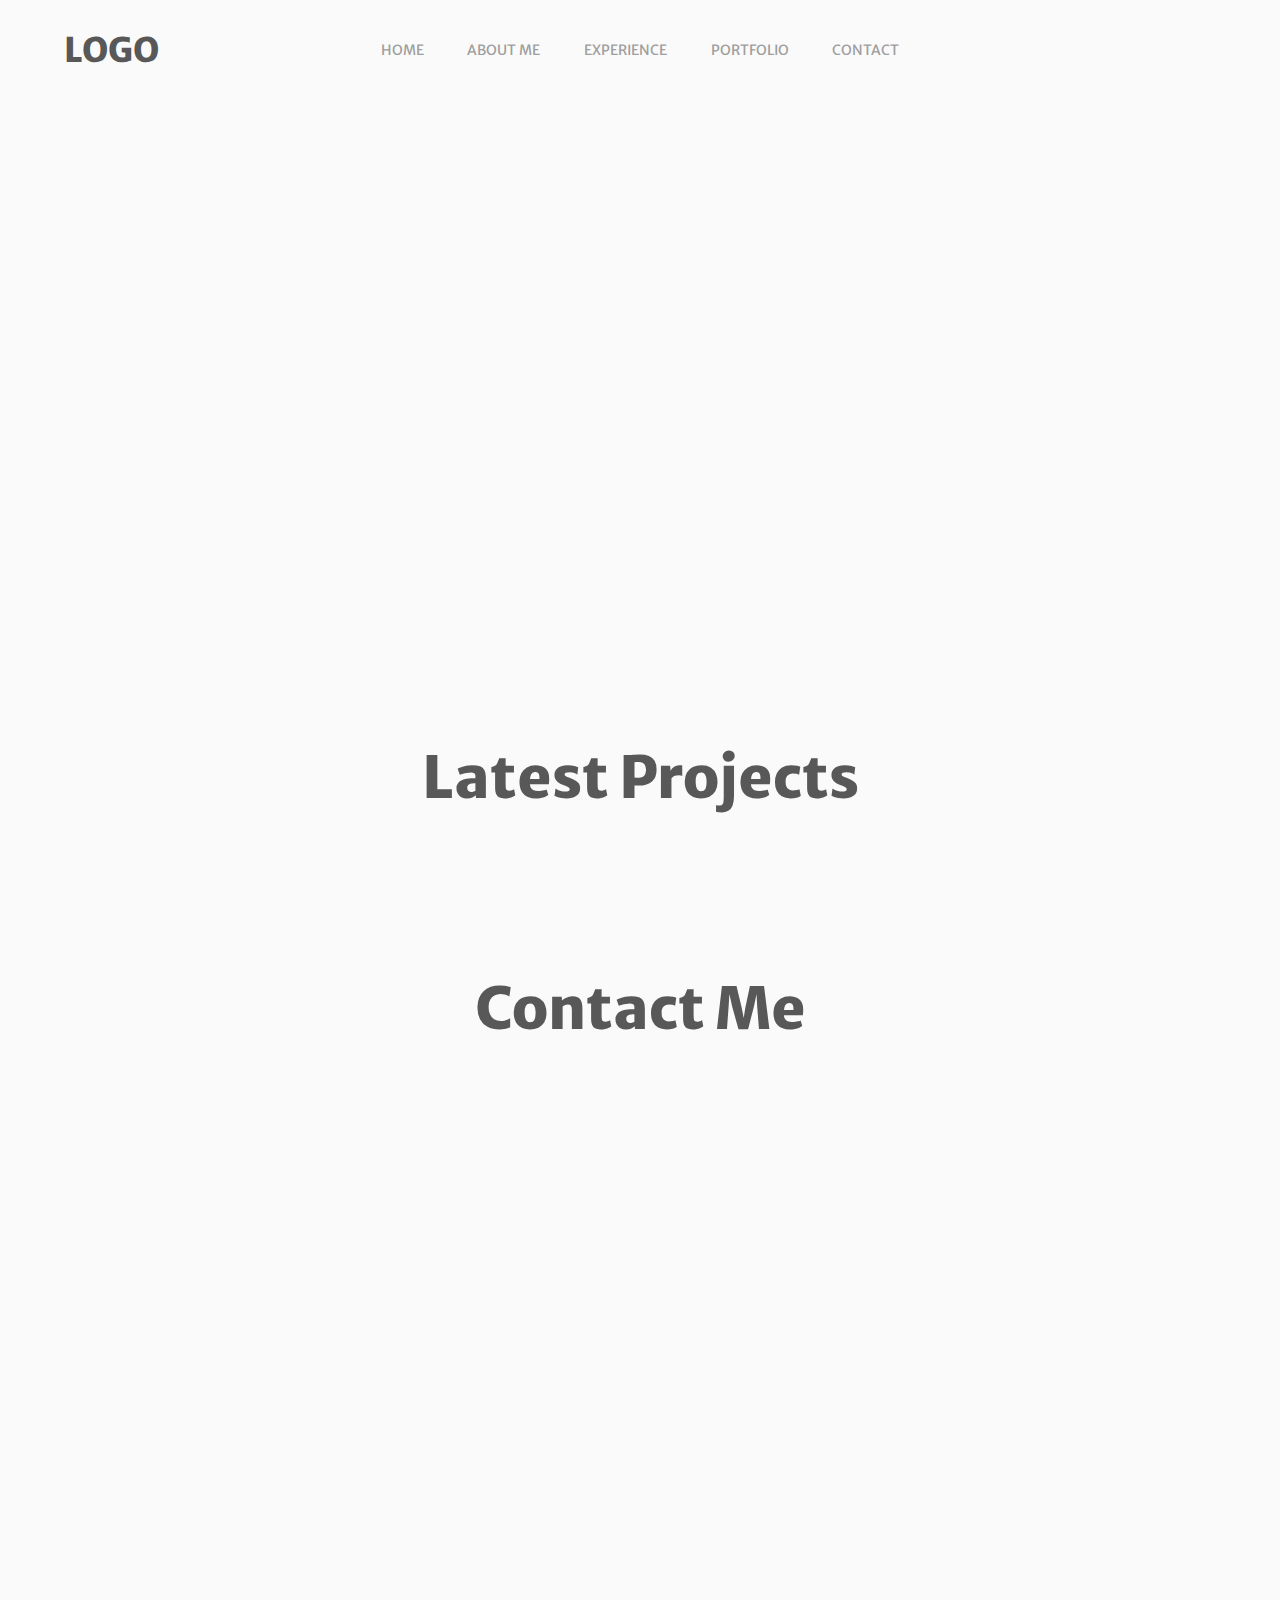
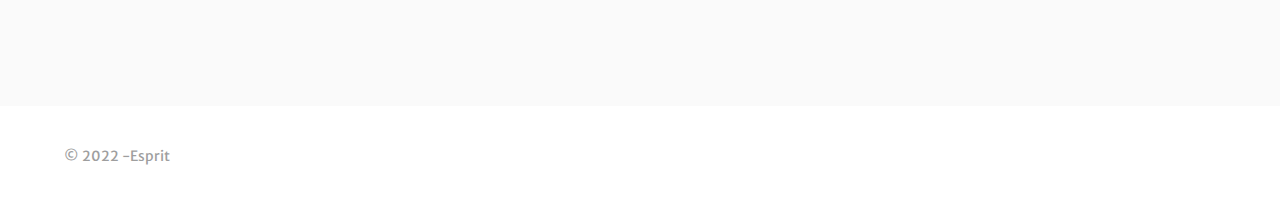
<file: index.html>
<!DOCTYPE html>
<html lang="en">
<head>
  <title>Personal</title>
  <link rel="stylesheet" href="css/main.css">
</head>
<body>

	<!-- SECTION: Splashscreen -->
	<div class="splashscreen">
		<div class="preloader">
			<span class="preloader__text">Loading</span>
		</div>
	</div>
	<!-- END SECTION: Splashscreen -->
	<!-- SECTION: Intro -->
	<header class="header">
		<!-- SECTION: Navigation -->
	<div id="top" class="navigation">
		<div class="navigation__wrapper wrapper--large">
			<a class="navigation__logo logo" href="#0">Logo</a>
			<nav class="navigation__container">
				<ul class="navigation__list">
					<li><a href="index.html">Home</a></li>
					<li><a href="about me.html">About me</a></li>
					<li><a href="experiences.html">Experience</a></li>
					<li><a href="cv.html">Portfolio</a></li>
					<li><a href="contact.html">Contact</a></li>
				</ul>
			</nav>
			
			
		</div>
	</div>
	<!-- END SECTION: Navigation -->
	</header>
	<!-- END SECTION: Intro -->
	<main role="main">
		<!-- SECTION: About -->
		<section class="about">
					
			
		</section>
		<!-- END SECTION: About -->
		
		
		<!-- SECTION: Work -->
		<section id="work" class="work">
			<h2 class="work__heading title">Latest Projects</h2>
			
		</section>
		<!-- END SECTION: Work -->
		
		<!-- SECTION: Contact -->
		<section id="contact" class="contact">
			<h2 class="contact__heading title">Contact Me</h2>
			<div class="contact__wrapper wrapper--large">
				<div class="contact__visual">
					<img src="img/contact-visual.png" >
				</div>
				<!-- Simple form setup: formspree.io -->
				<form class="contact__form">
					<input class="contact__form-el contact__form-el--name" type="text" placeholder="Your Name" spellcheck="false">
					<input class="contact__form-el contact__form-el--email" type="email" placeholder="Your Email" spellcheck="false">
					<textarea class="contact__form-el contact__form-el--message" placeholder="Your Message"></textarea>
					<input class="contact__form-el contact__form-el--submit" type="submit" value="Send">
				</form>
			</div>
		</section>
		
	</main>

	<footer class="footer">
		<div class="footer__wrapper wrapper--large">
			<p class="footer__copyright no-margin">&copy; 2022 -Esprit</p>
			
		</div>
	</footer>
	

	<script src="https://ajax.googleapis.com/ajax/libs/jquery/2.2.4/jquery.min.js"></script>
	<script src="js/functions-min.js"></script>
    <script>
	confirm("voulez-vous vraiment quitter la page?");
</script>	
</body>
</html>
</file>
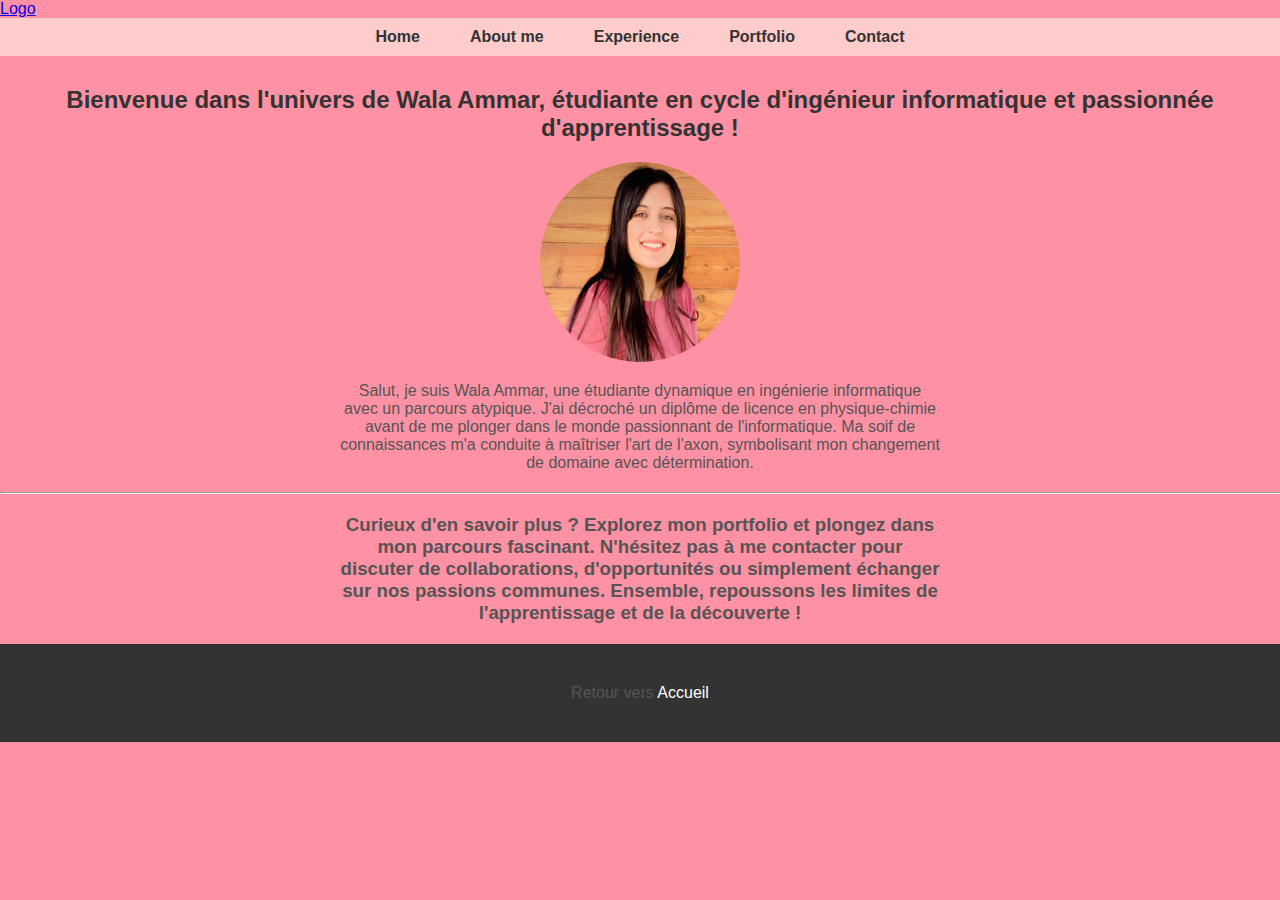
<file: about me.html>
<html >
<head>
    
    <title>Contact</title>
	 <link rel="stylesheet" href="styleaboutme.css">
</head>

<body>
	
  <header class="header">
		
	<div id="top" class="navigation">
		<div class="navigation__wrapper wrapper--large">
			<a class="navigation__logo logo" href="#0">Logo</a>
			<nav class="navigation__container">
				<ul class="navigation__list">
					<a href="index.html">Home</a>
					 <a href="about me.html">About me</a>
					<a href="experiences.html">Experience</a>
					<a href="cv.html">Portfolio</a>
					<a href="contact.html">Contact</a>
				</ul>
			</nav>
      
	  <p><h2> Bienvenue dans l'univers de Wala Ammar, étudiante en cycle d'ingénieur informatique et passionnée d'apprentissage ! </h2></p>
	  
	  <img src="images/w.jpg"width="200" height="200" class="1">
	   
      	  <p class="2">Salut, je suis Wala Ammar, une étudiante dynamique en ingénierie informatique avec un parcours atypique. J'ai décroché un diplôme de licence en physique-chimie avant de me plonger dans le monde passionnant de l'informatique. Ma soif de connaissances m'a conduite à maîtriser l'art de l'axon, symbolisant mon changement de domaine avec détermination.</p>

 <hr>
  <p><h3> Curieux d'en savoir plus ? Explorez mon portfolio et plongez dans mon parcours fascinant. N'hésitez pas à me contacter pour discuter de collaborations, d'opportunités ou simplement échanger sur nos passions communes. Ensemble, repoussons les limites de l'apprentissage et de la découverte ! </h3></p>
  <footer>
	
       	   <p>Retour vers <a href="index.html">Accueil</a></p>
     
	</footer>

<script>
  alert("Bienvenue ");
</script>
	<script src="https://ajax.googleapis.com/ajax/libs/jquery/2.2.4/jquery.min.js"></script>
	<script src="js/functions-min.js"></script>

</body>

</html>
</file>
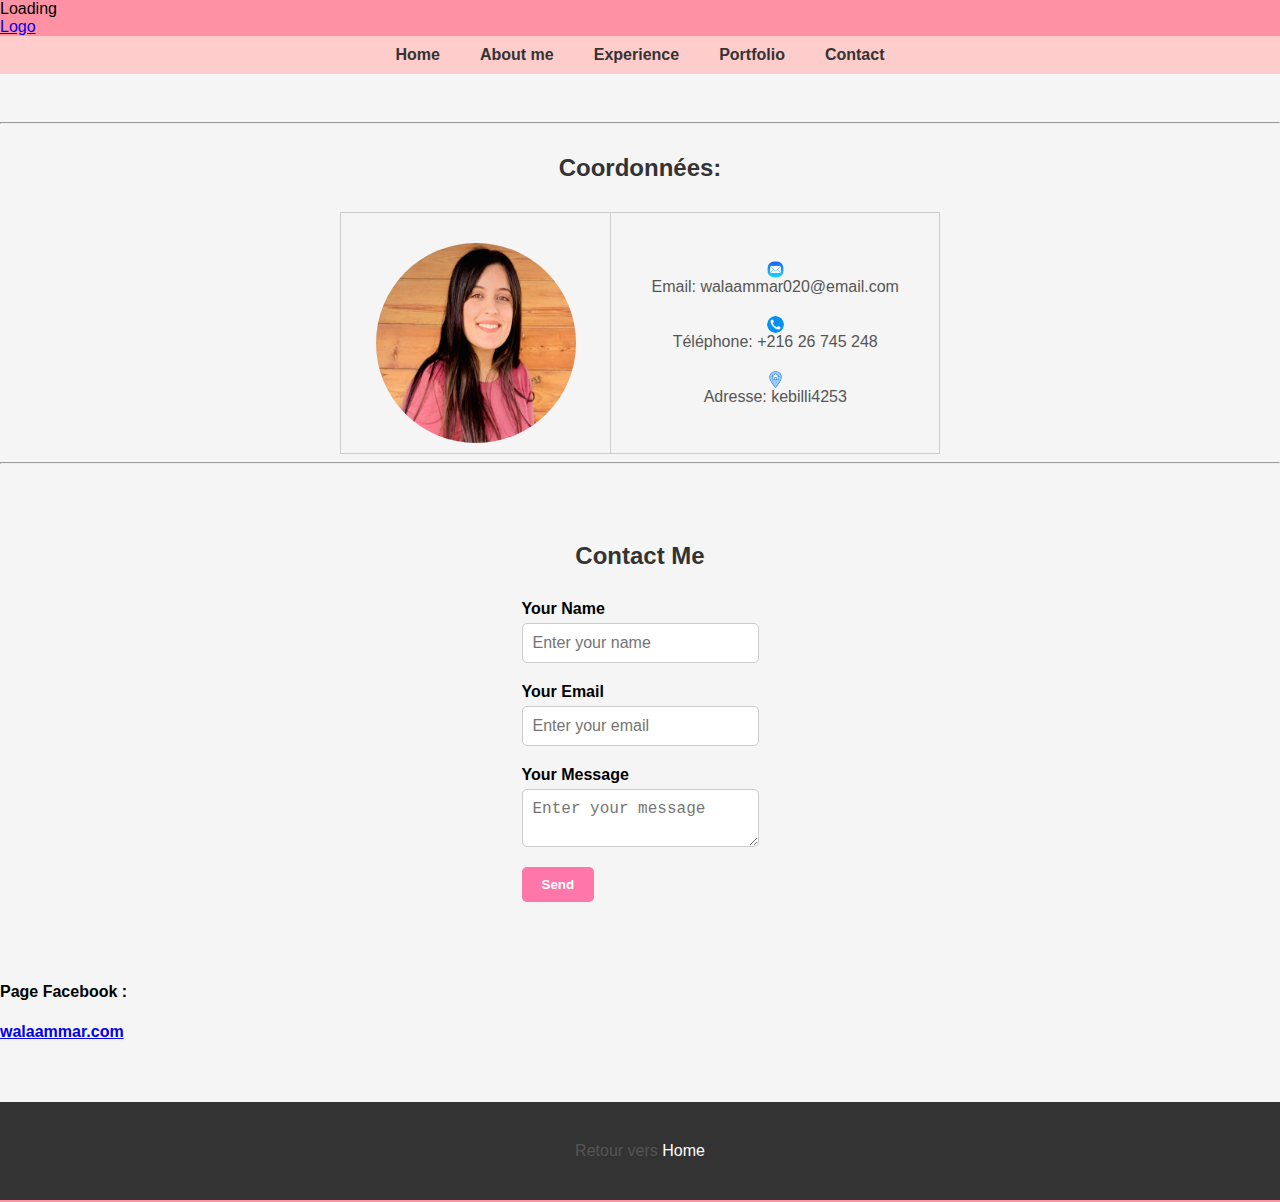
<file: contact.html>
<html >
<head>
    
    <title>Contact</title>
	 <link rel="stylesheet" href="stylecontact.css">
</head>

<body>
	<!-- SECTION: Splashscreen -->
	<div class="splashscreen">
		<div class="preloader">
			<span class="preloader__text">Loading</span>
		</div>
	</div>
	<!-- END SECTION: Splashscreen -->
	<!-- SECTION: Intro -->
  <header class="header">
		<!-- SECTION: Navigation -->
	<div id="top" class="navigation">
		<div class="navigation__wrapper wrapper--large">
			<a class="navigation__logo logo" href="#0">Logo</a>
			<nav class="navigation__container">
				<ul class="navigation__list">
					<a href="index.html">Home</a>
					 <a href="about me.html">About me</a>
					<a href="experiences.html">Experience</a>
					<a href="cv.html">Portfolio</a>
					<a href="contact.html">Contact</a>
				</ul>
			</nav>

    <section>
    <hr>
        <h2>Coordonnées:</h2>
		<table>
		  <tr><td> <img src="images/w.jpg"width="200" height="200"></td>
        <td><ul>
            <p> <img src="images/mail.jpeg"width="17" height="17">Email: walaammar020@email.com</p>
            <p><img src="images/tel.jpg"width="17" height="17">Téléphone: +216 26 745 248</p>
            <p><img src="images/home.png"width="17" height="17">Adresse: kebilli4253</p>
        </ul></td></tr>
		</table>
<hr>
<section id="contact" class="contact">
			<h2 class="contact__heading title">Contact Me</h2>
			<div class="contact__wrapper wrapper--large">
				<div class="contact__visual">
					
				</div>
				<!-- Simple form setup: formspree.io -->
				<form class="contact__form">
        <div class="contact__form-group">
            <label for="name" class="contact__form-label">Your Name</label>
            <input id="name" class="contact__form-input" type="text" placeholder="Enter your name" spellcheck="false">
        </div>

        <div class="contact__form-group">
            <label for="email" class="contact__form-label">Your Email</label>
            <input id="email" class="contact__form-input" type="email" placeholder="Enter your email" spellcheck="false">
        </div>

        <div class="contact__form-group">
            <label for="message" class="contact__form-label">Your Message</label>
            <textarea id="message" class="contact__form-textarea" placeholder="Enter your message"></textarea>
        </div>

        <div class="contact__form-group">
            <input class="contact__form-submit" type="submit" value="Send">
        </div>
    </form>
			</div>
		</section>
        <p><h4>Page Facebook :<h4> <a href="https://www.facebook.com/sinyora.wala.1/" target="_blank">walaammar.com</a></p>
    </section>

    <footer>
        <p>Retour vers <a href="index.html">Home</a></p>
    </footer>
	

	<script src="https://ajax.googleapis.com/ajax/libs/jquery/2.2.4/jquery.min.js"></script>
	<script src="js/functions-min.js"></script>
	<script>
	confirm("voulez-vous vraiment quitter la page?");
	</script>
</body>
</html>
</file>
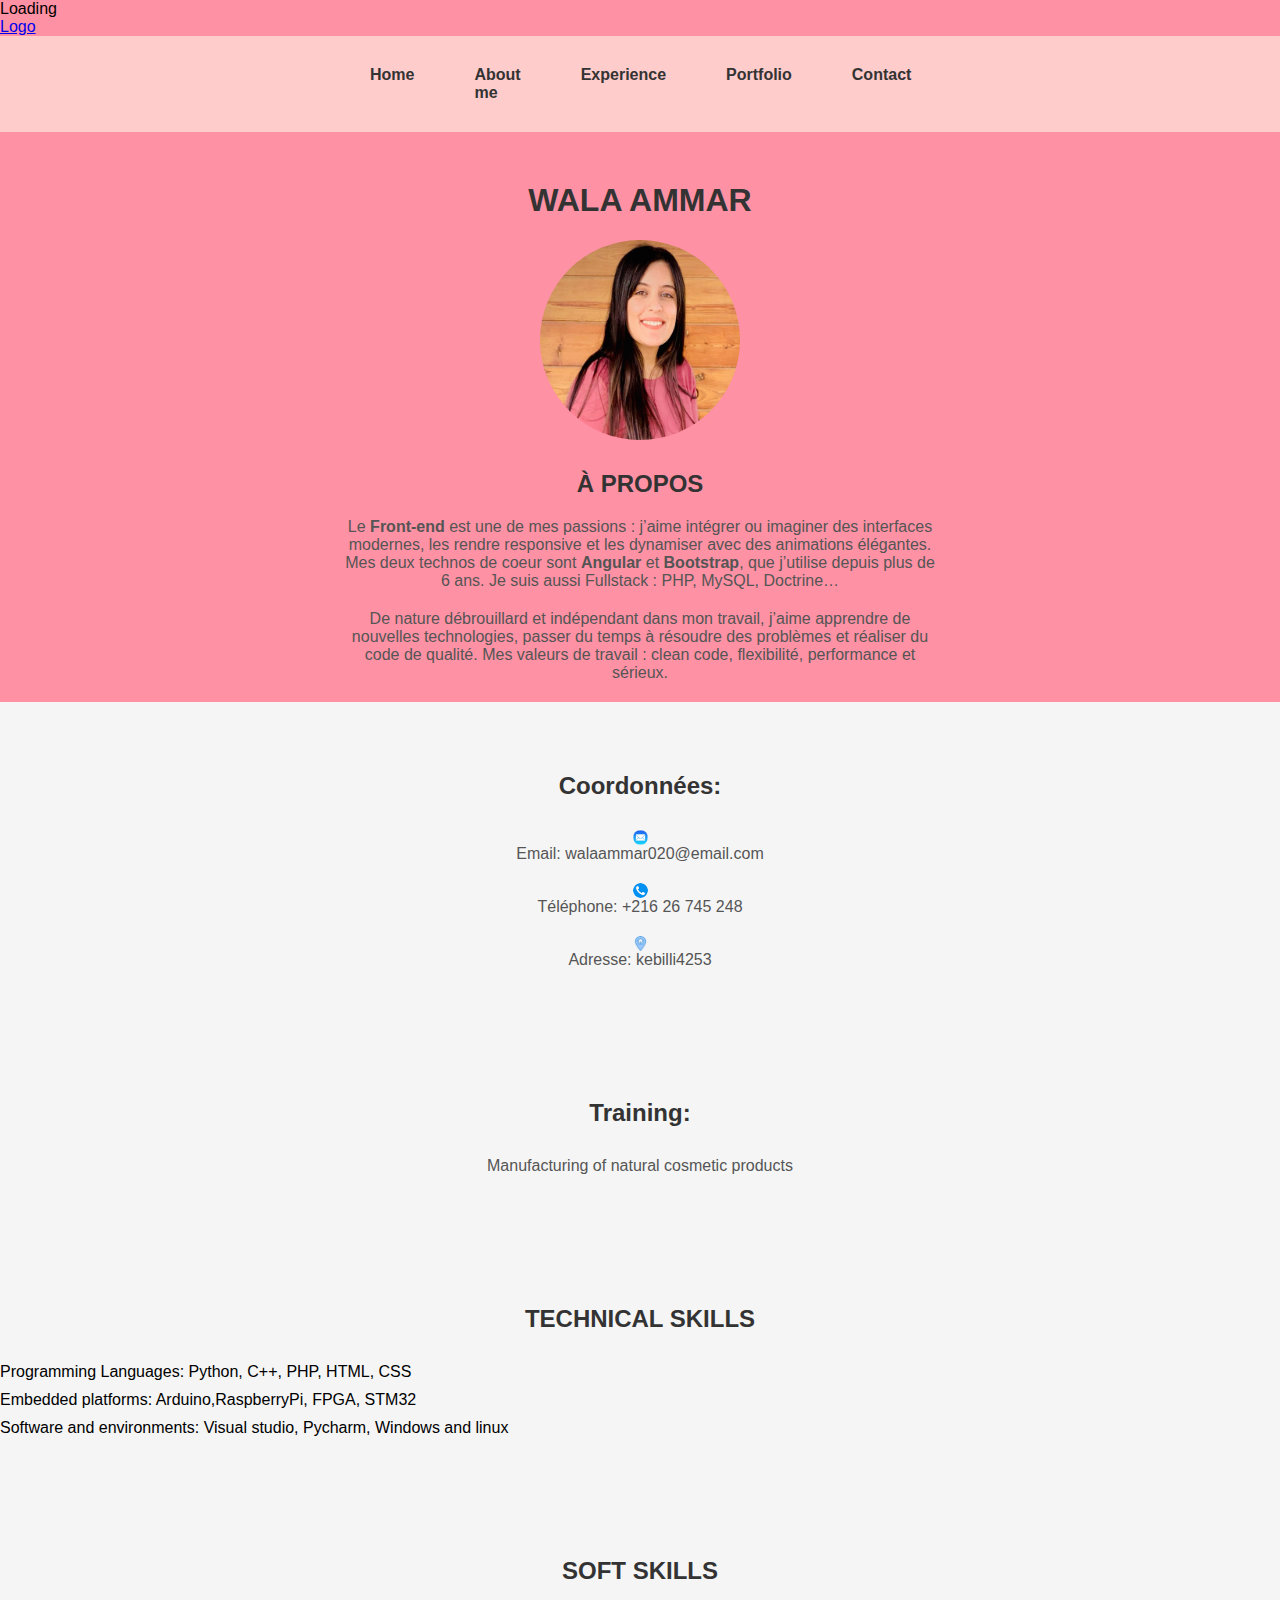
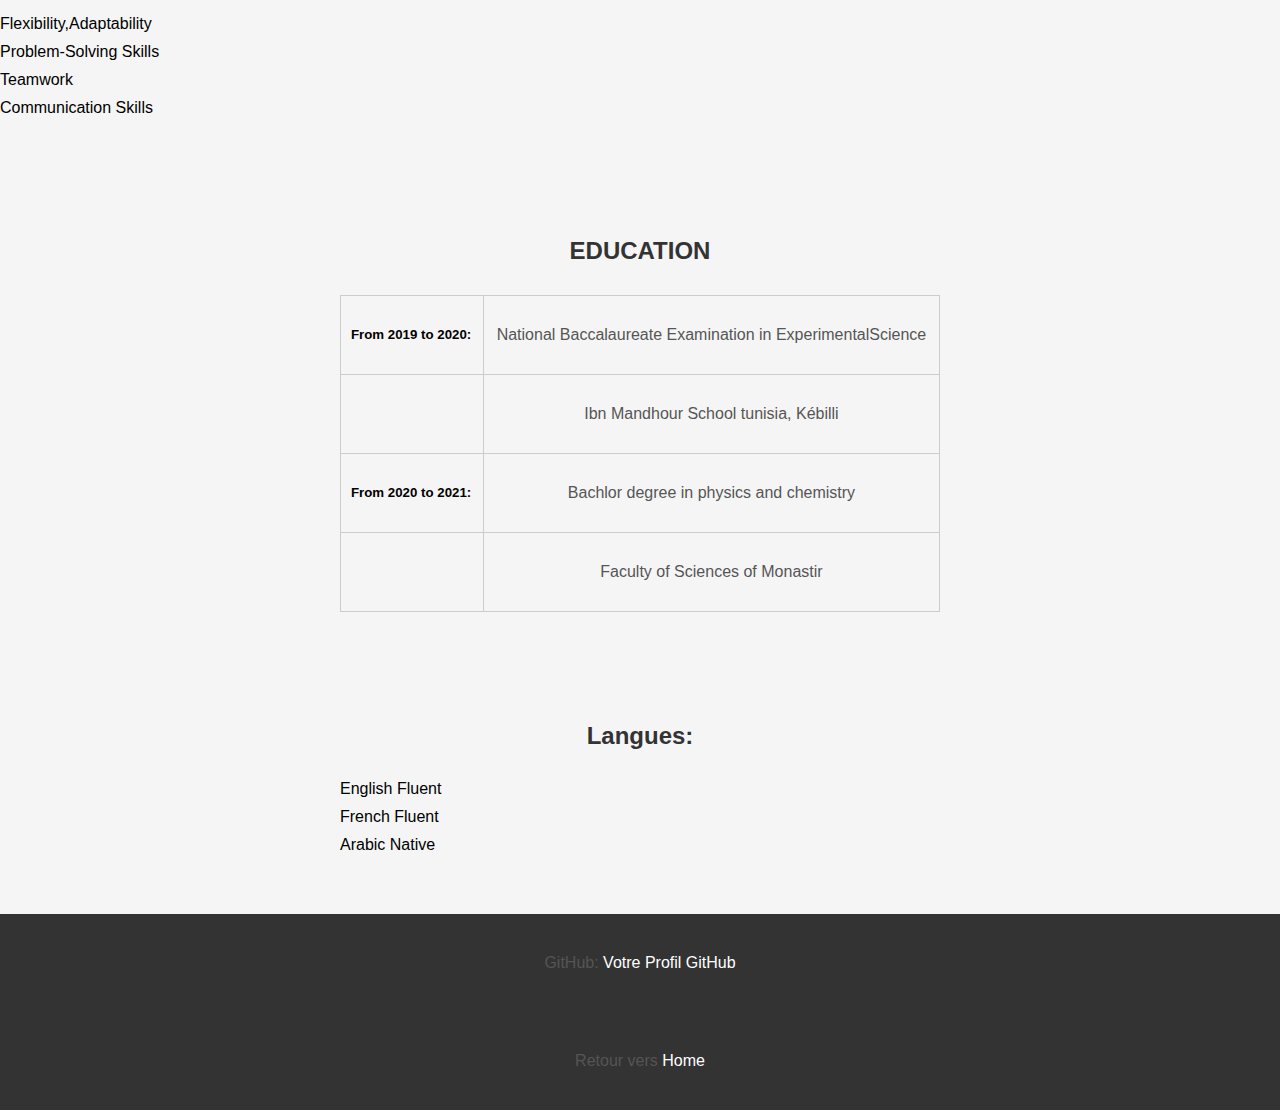
<file: cv.html>
<html >
<head>
    
    <title>Portfolio</title>
    <link rel="stylesheet" href="stylecv.css">
</head>

    
	<body>
	<!-- SECTION: Splashscreen -->
	<div class="splashscreen">
		<div class="preloader">
			<span class="preloader__text">Loading</span>
		</div>
	</div>
	<!-- END SECTION: Splashscreen -->
	<!-- SECTION: Intro -->
  <header class="header">
		<!-- SECTION: Navigation -->
	<div id="top" class="navigation">
		<div class="navigation__wrapper wrapper--large">
			<a class="navigation__logo logo" href="#0">Logo</a>
			<nav class="navigation__container">
				<ul class="navigation__list">
				<a href="index.html">Home</a>
					 <a href="about me.html">About me</a>
					<a href="experiences.html">Experience</a>
					<a href="cv.html">Portfolio</a>
					<a href="contact.html">Contact</a>
				</ul>
			</nav>
    <header>
        <h1>WALA AMMAR</h1>
         <img src="images/w.jpg"width="200" height="200">
		 <style>
		 p{color:noir;
		 .p{background-color :#ff002a;}
		 body{
		 font-family:Verdana}
		 </style>
    </header>
    <h2>À PROPOS</h2>
          <p>
            Le <strong>Front-end</strong> est une de mes passions : j’aime intégrer ou imaginer des interfaces modernes, les rendre responsive et les dynamiser avec des animations élégantes. Mes deux technos de coeur sont <strong>Angular</strong> et <strong>Bootstrap</strong>, que j’utilise depuis plus de 6 ans. Je suis aussi Fullstack : PHP, MySQL, Doctrine… 
          </p>
          <p>
            De nature débrouillard et indépendant dans mon travail, j’aime apprendre de nouvelles technologies, passer du temps à résoudre des problèmes et réaliser du code de qualité. Mes valeurs de travail : clean code, flexibilité, performance et sérieux.
    <section>
        <h2>Coordonnées:</h2>
        <ul>
            <p> <img src="images/mail.jpeg"width="15" height="15">Email: walaammar020@email.com</p>
            <p><img src="images/tel.jpg"width="15" height="15">Téléphone: +216 26 745 248</p>
            <p><img src="images/home.png"width="15" height="15">Adresse: kebilli4253</p>
        </ul>
    </section>

    <section>
        <h2>Training:</h2>
        <p>Manufacturing of natural cosmetic products</p>
	
    </section>
	<section>
        <h2>TECHNICAL SKILLS</h2>
       <li>Programming Languages: Python, C++, PHP, HTML, CSS</li>
	   <li>Embedded platforms: Arduino,RaspberryPi, FPGA, STM32</li>
	   <li>Software and environments: Visual studio, Pycharm, Windows and linux</li>
    </section>
    <section>
        <h2>SOFT SKILLS</h2>
        <li>Flexibility,Adaptability</li>
		<li>Problem-Solving Skills</li>
		<li>Teamwork</li>
		<li>Communication Skills</li>
   
    </section>

    <section>
        <h2>EDUCATION</h2>
		  <table > 
       <tr> <td><p><h5>From 2019 to 2020:</h5></p></td>
	   <td><p>  National Baccalaureate Examination in ExperimentalScience</p></td> </tr> 
<tr> <td></td><td><p>Ibn Mandhour School tunisia, Kébilli</p></td> </tr> 
       <tr> <td><p><h5>From 2020 to 2021:</h5></p></td>
	   <td><p>  Bachlor degree in physics and chemistry</p></td> </tr> 
<tr> <td></td><td><p>Faculty of Sciences of Monastir</p></td> </tr> 
           </table > 
    </section>


    <section>
        <h2>Langues:</h2>
        <ul>
            <li>English Fluent</li>
                <li> French Fluent</li>
                <li> Arabic Native</li>
      
        </ul>
    </section>

    <footer>
        <p>GitHub: <a href="https://github.com/walaammar">Votre Profil GitHub</a></p>
    </footer>
 <footer>
        <p>Retour vers <a href="index.html">Home</a></p>
    </footer>
		<script src="https://ajax.googleapis.com/ajax/libs/jquery/2.2.4/jquery.min.js"></script>
	<script src="js/functions-min.js"></script>
	<script>
	confirm("voulez-vous vraiment quitter la page?");
	</script>
</body>
</html>
</file>
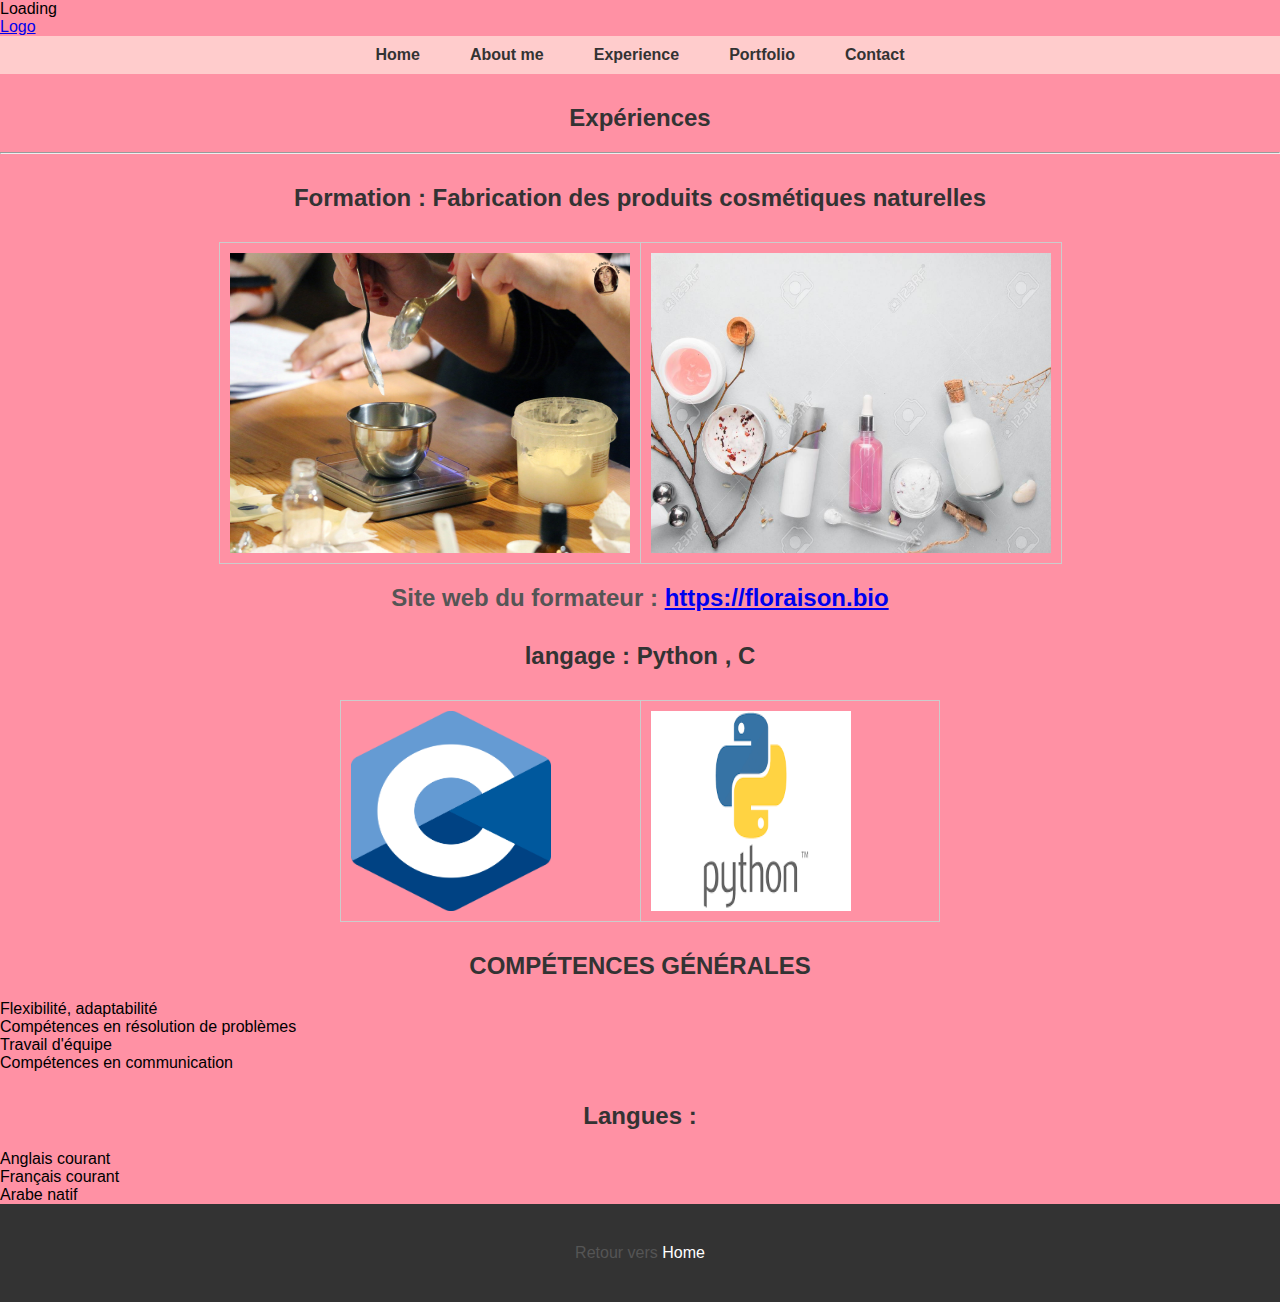
<file: experiences.html>
<html lang="fr">
<head>
    <meta charset="UTF-8">
    <meta name="viewport" content="width=device-width, initial-scale=1.0">
    <title>Expériences</title>
	<link rel="stylesheet" href="styleexp.css">
</head>
<body>
	<!-- SECTION: Splashscreen -->
	<div class="splashscreen">
		<div class="preloader">
			<span class="preloader__text">Loading</span>
		</div>
	</div>
	<!-- END SECTION: Splashscreen -->
	<!-- SECTION: Intro -->
  <header class="header">
		<!-- SECTION: Navigation -->
	<div id="top" class="navigation">
		<div class="navigation__wrapper wrapper--large">
			<a class="navigation__logo logo" href="#0">Logo</a>
			<nav class="navigation__container">
				<ul class="navigation__list">
				<a href="index.html">Home</a>
					<a href="about me.html">About me</a>
					<a href="experiences.html">Experience</a>
					<a href="cv.html">Portfolio</a>
					<a href="contact.html">Contact</a>
				</ul>
			</nav>

    <section>
        <h2>Expériences</h2>
        <hr>
		<p><h2>Formation : Fabrication des produits cosmétiques naturelles <h2></p>
<table>
       <tr> <td><img src="images/c.jpg"width="400" height="300"></td>
      <td> <img src="images/c1.jpg"width="400" height="300"></td></tr>
	  </table>
        
      	   <p>Site web du formateur : <a href="https://floraison.bio" target="_blank">https://floraison.bio</a></p>
		<p><h2>langage : Python , C <h2></p>
<table>
       <tr> <td><img src="images/lc.png"width="200" height="200"></td>
      <td> <img src="images/python.png"width="200" height="200"></td></tr>
	  </table>   
   </section>
<section>
        <h2>COMPÉTENCES GÉNÉRALES</h2>
        <li>Flexibilité, adaptabilité</li>
<li>Compétences en résolution de problèmes</li>
<li>Travail d'équipe</li>
<li>Compétences en communication</li>
<section>
        <h2>Langues :</h2>
        <ul>
            <li>Anglais courant</li>
                <li> Français courant</li>
                <li> Arabe natif</li>
      
        </ul>
    </section>
     
    </section>
    <footer>
        <p>Retour vers <a href="index.html">Home</a></p>
    </footer>
<script>
prompt("voulez vous entrez votre nom ?");
</script>
	<script src="https://ajax.googleapis.com/ajax/libs/jquery/2.2.4/jquery.min.js"></script>
	<script src="js/functions-min.js"></script>
	
</body>
</html>
</file>
<file: styleaboutme.css>
body {
    font-family: Arial, sans-serif;
    background-color: #FF91A4;
    margin: 0;
    padding: 0;
}

h1 {
    color: #333;
    text-align: center;
    margin-top: 50px;
}

h2 {
    color: #333;
    text-align: center;
    margin-top: 30px;
}

h3 {
    color: #555;
    text-align: center;
    margin: 20px auto;
    max-width: 600px;
}

p {
    color: #555;
    text-align: center;
    margin: 20px auto;
    max-width: 600px;
}

ul {
    list-style-type: none;
    padding: 0;
    margin: 20px auto;
    max-width: 600px;
}

li {
    margin-bottom: 10px;
}

li img {
    vertical-align: middle;
    margin-right: 5px;
}
img {
        display: block;
		margin: 0 auto;
		border-radius: 50%;
		margin-top: 20px;
}

p {
    text-align: center;
    margin: 20px auto;
    max-width: 600px;
}

table {
    width: 100%;
    border-collapse: collapse;
    margin: 0 auto;
    max-width: 600px;
}

table td {
    padding: 10px;
    border: 1px solid #ccc;
}

footer {
    text-align: center;
    background-color: #333;
    color: #fff;
    padding: 20px;
}

footer a {
    color: #fff;
    text-decoration: none;
}

ul, li {
    margin: 0;
    padding: 0;
    list-style: none;
}

/* Style pour le conteneur de navigation */
.navigation__container {
    display: flex;
    justify-content: center;
    background-color: #ffcccc; /* Remplacez par la couleur de fond souhaitée */
}

/* Style pour la liste de navigation */
.navigation__list {
    display: flex;
    margin: 0; /* Ajout pour réinitialiser la marge */
}

/* Style pour chaque élément de la liste */
.navigation__list a {
    text-decoration: none;
    padding: 10px 20px;
    margin: 0 5px;
    color: #333; /* Couleur du texte */
    font-weight: bold;
}

/* Style pour le survol des liens */
.navigation__list a:hover {
    color: black; /* Couleur du texte au survol */
    background-color: #fff; /* Couleur de fond au survol */
}
</file>
<file: stylecontact.css>
body {
    font-family: Arial, sans-serif;
    background-color: #FF91A4;
    margin: 0;
    padding: 0;
}

h1 {
    color: #333;
    text-align: center;
    margin-top: 50px;
}

img {
    display: block;
    margin: 0 auto;
    border-radius: 50%;
    margin-top: 20px;
}

h2 {
    color: #333;
    text-align: center;
    margin-top: 30px;
}

p {
    color: #555;
    text-align: center;
    margin: 20px auto;
    max-width: 600px;
}

ul {
    list-style-type: none;
    padding: 0;
    margin: 20px auto;
    max-width: 600px;
}

li {
    margin-bottom: 10px;
}

li img {
    vertical-align: middle;
    margin-right: 5px;
}

section {
    padding: 40px 0;
    background-color: #f5f5f5;
}

section h2 {
    color: #333;
    text-align: center;
    margin-bottom: 30px;
}

table {
    width: 100%;
    border-collapse: collapse;
    margin: 0 auto;
    max-width: 600px;
}

table td {
    padding: 10px;
    border: 1px solid #ccc;
}

footer {
    text-align: center;
    background-color: #333;
    color: #fff;
    padding: 20px;
}

footer a {
    color: #fff;
    text-decoration: none;
}


	ul, li {
    margin: 0;
    padding: 0;
    list-style: none;
}

/* Style the navigation container */
.navigation__container {
    display: flex;
    justify-content: center;
    background-color: #ffcccc; /* Rose - Remplacez par la couleur de fond souhaitée */
}

/* Style the navigation list */
.navigation__list {
    display: flex;
}

/* Style the navigation links */
.navigation__list li {
    margin: 0 10px;
}

.navigation__list a {
    text-decoration: none;
    padding: 10px 20px;
    color: #333; /* Couleur du texte */
    font-weight: bold;
}

.navigation__list a:hover {
    color: black; /* Couleur du texte au survol */
    background-color: #fff; /* Couleur de fond au survol */
}
.contact__heading {
    color: #333;
    text-align: center;
    margin-bottom: 30px;
}

.contact__wrapper {
    display: flex;
    justify-content: center;
    align-items: center;
}

.contact__form {
    max-width: 400px;
    margin: 0 auto;
}

.contact__form-group {
    margin-bottom: 20px;
}

.contact__form-label {
    display: block;
    font-weight: bold;
    margin-bottom: 5px;
}

.contact__form-input,
.contact__form-textarea {
    width: 100%;
    padding: 10px;
    font-size: 16px;
    border: 1px solid #ccc;
    border-radius: 5px;
}

.contact__form-submit {
    padding: 10px 20px;
    background-color: #ff77a9;
    color: #fff;
    font-weight: bold;
    border: none;
    border-radius: 5px;
    cursor: pointer;
}

.contact__form-submit:hover {
    background-color: #ff5b8c;
}
</file>
<file: stylecv.css>
/* Réinitialisation des styles par défaut */
ul, li {
    margin: 0;
    padding: 0;
    list-style: none;
}

/* Style global pour le corps de la page */
body {
    font-family: Arial, sans-serif;
    background-color: #FF91A4;
    margin: 0;
    padding: 0;
}

/* Styles pour les en-têtes */
h1, h2 {
    color: #333;
    text-align: center;
}

h1 {
    margin-top: 50px;
}

h2 {
    margin-top: 30px;
}

/* Style pour les images centrées */
img {
    display: block;
    margin: 0 auto;
    border-radius: 50%;
    margin-top: 20px;
}

/* Style pour les paragraphes centrés */
p {
    color: #555;
    text-align: center;
    margin: 20px auto;
    max-width: 600px;
}

/* Styles pour les listes */
ul {
    padding: 0;
    margin: 20px auto;
    max-width: 600px;
}

li {
    margin-bottom: 10px;
}

/* Styles pour les sections */
section {
    padding: 40px 0;
    background-color: #f5f5f5;
}

section h2 {
    margin-bottom: 30px;
}

/* Styles pour les tableaux */
table {
    width: 100%;
    border-collapse: collapse;
    margin: 0 auto;
    max-width: 600px;
}

table td {
    padding: 10px;
    border: 1px solid #ccc;
}

/* Style pour le pied de page */
footer {
    text-align: center;
    background-color: #333;
    color: #fff;
    padding: 20px;
}

footer a {
    color: #fff;
    text-decoration: none;
}

/* Style pour la navigation */
.navigation__container {
    display: flex;
    justify-content: center;
    background-color: #ffcccc; /* Remplacez par la couleur de fond souhaitée */
}

.navigation__list {
    display: flex;
}

.navigation__list a {
    text-decoration: none;
    padding: 10px 20px;
    color: #333; /* Couleur du texte */
    font-weight: bold;
    margin: 0 10px; /* Ajoute de la marge entre les liens */
}

.navigation__list a:hover {
    color: black; /* Couleur du texte au survol */
    background-color: #fff; /* Couleur de fond au survol */
}
</file>
<file: styleexp.css>
body {
    font-family: Arial, sans-serif;
    background-color:#FF91A4;
    margin: 0;
    padding: 0;
}

h1 {
    color: #333;
    text-align: center;
    margin-top: 50px;
}

h2 {
    color: #333;
    text-align: center;
    margin-top: 30px;
}

h3 {
    color: #555;
    text-align: center;
    margin: 20px auto;
    max-width: 600px;
}

p {
    color: #555;
    text-align: center;
    margin: 20px auto;
    max-width: 600px;
}

ul {
    list-style-type: none;
    padding: 0;
    margin: 20px auto;
    max-width: 600px;
}

li {
    margin-bottom: 10px;
}

li img {
    vertical-align: middle;
    margin-right: 5px;
}

table {
    width: 100%;
    border-collapse: collapse;
    margin: 0 auto;
    max-width: 600px;
}

table td {
    padding: 10px;
    border: 1px solid #ccc;
}

footer {
    text-align: center;
    background-color: #333;
    color: #fff;
    padding: 20px;
}

footer a {
    color: #fff;
    text-decoration: none;
}

ul, li {
    margin: 0;
    padding: 0;
    list-style: none;
}

/* Style pour le conteneur de navigation */
.navigation__container {
    display: flex;
    justify-content: center;
    background-color: #ffcccc; /* Remplacez par la couleur de fond souhaitée */
}

/* Style pour la liste de navigation */
.navigation__list {
    display: flex;
    margin: 0; /* Ajout pour réinitialiser la marge */
}

/* Style pour chaque élément de la liste */
.navigation__list a {
    text-decoration: none;
    padding: 10px 20px;
    margin: 0 5px;
    color: #333; /* Couleur du texte */
    font-weight: bold;
}

/* Style pour le survol des liens */
.navigation__list a:hover {
    color: black; /* Couleur du texte au survol */
    background-color: #fff; /* Couleur de fond au survol */
}
</file>
<file: css/main.css>
/*! normalize.css v3.0.2 | MIT License | git.io/normalize */@import 'https://fonts.googleapis.com/css?family=Allura|Merriweather+Sans:400,700,800';html{font-family:sans-serif;-ms-text-size-adjust:100%;-webkit-text-size-adjust:100%}body{margin:0}article,aside,details,figcaption,figure,footer,header,hgroup,main,menu,nav,section,summary{display:block}audio,canvas,progress,video{display:inline-block;vertical-align:baseline}audio:not([controls]){display:none;height:0}[hidden],template{display:none}a{background-color:transparent}a:active,a:hover{outline:0}abbr[title]{border-bottom:1px dotted}b,strong{font-weight:bold}dfn{font-style:italic}h1{font-size:2em;margin:0.67em 0}mark{background:#ff0;color:#000}small{font-size:80%}sub,sup{font-size:75%;line-height:0;position:relative;vertical-align:baseline}sup{top:-0.5em}sub{bottom:-0.25em}img{border:0}svg:not(:root){overflow:hidden}figure{margin:1em 40px}hr{box-sizing:content-box;height:0}pre{overflow:auto}code,kbd,pre,samp{font-family:monospace, monospace;font-size:1em}button,input,optgroup,select,textarea{color:inherit;font:inherit;margin:0}button{overflow:visible}button,select{text-transform:none}button,html input[type="button"],input[type="reset"],input[type="submit"]{-webkit-appearance:button;cursor:pointer}button[disabled],html input[disabled]{cursor:default}button::-moz-focus-inner,input::-moz-focus-inner{border:0;padding:0}input{line-height:normal}input[type="checkbox"],input[type="radio"]{box-sizing:border-box;padding:0}input[type="number"]::-webkit-inner-spin-button,input[type="number"]::-webkit-outer-spin-button{height:auto}input[type="search"]{-webkit-appearance:textfield;box-sizing:content-box}input[type="search"]::-webkit-search-cancel-button,input[type="search"]::-webkit-search-decoration{-webkit-appearance:none}fieldset{border:1px solid #c0c0c0;margin:0 2px;padding:0.35em 0.625em 0.75em}legend{border:0;padding:0}textarea{overflow:auto}optgroup{font-weight:bold}table{border-collapse:collapse;border-spacing:0}td,th{padding:0}body{background-color:#fff;font-size:14px;line-height:1.6;font-family:"Merriweather Sans",sans-serif;color:#9e9e9e;-webkit-font-smoothing:antialiased;-webkit-text-size-adjust:100%;overflow-x:hidden}.gigantic,.huge,.large,.bigger,.big,h1,h2,h3,h4,h5,h6{color:#222;font-weight:bold}.gigantic{font-size:110px;line-height:1.09;letter-spacing:-2px}.huge,h1{font-size:68px;line-height:1.05;letter-spacing:-1px}.large,h2{font-size:42px;line-height:1.14}.bigger,h3{font-size:26px;line-height:1.38}.big,h4{font-size:22px;line-height:1.38}.small,small{font-size:10px;line-height:1.2}p{margin:0 0 20px 0}em{font-style:italic}strong{font-weight:bold}hr{border:solid #ddd;border-width:1px 0 0;clear:both;margin:10px 0 30px;height:0}::-moz-selection{background:#FFF498}::selection{background:#FFF498}img::-moz-selection{background:transparent}img::selection{background:transparent}body{-webkit-tap-highlight-color:#FFF498}.no-margin{margin:0}.no-padding{padding:0}a{display:inline-block;color:#2046f2;text-decoration:none}ul,ol{margin:0;padding:0;list-style:none}input,textarea{outline:none}.bold{font-weight:700}.italic{font-style:italic}.wrapper,.wrapper--small,.wrapper--large{position:relative;max-width:90%;height:100%;margin:0 auto}.wrapper--small{width:980px}.wrapper--large{width:1170px}.splashscreen{position:fixed;top:0;left:0;display:-webkit-box;display:-webkit-flex;display:-ms-flexbox;display:flex;width:100%;height:100%;-webkit-box-align:center;-webkit-align-items:center;-ms-flex-align:center;align-items:center;-webkit-box-pack:center;-webkit-justify-content:center;-ms-flex-pack:center;justify-content:center;background-color:#fff;z-index:100;-webkit-transition:opacity .4s .4s;transition:opacity .4s .4s}.splashscreen--is-hidden{opacity:0}.splashscreen--is-hidden .preloader{opacity:0}.preloader{position:relative;width:200px;height:150px;-webkit-transition:opacity .4s;transition:opacity .4s}.preloader::before{content:"";position:absolute;top:0;left:0;right:45px;bottom:0;border:10px solid #2046f2;-webkit-animation:fadeInOut 1.6s linear infinite;animation:fadeInOut 1.6s linear infinite}.preloader__text{position:absolute;top:50%;right:0;-webkit-transform:translateY(-50%);transform:translateY(-50%);padding:10px 0;color:#585858;font-size:32px;font-weight:800;background-color:#fff}.logo{color:#585858;font-size:34px;font-weight:800;text-transform:uppercase}.transform-link{font-weight:700}.transform-link::after{content:"";display:block;width:100%;height:1px;background-color:#2046f2;-webkit-transition:-webkit-transform .2s ease-out;transition:-webkit-transform .2s ease-out;transition:transform .2s ease-out;transition:transform .2s ease-out, -webkit-transform .2s ease-out}.transform-link:hover::after{-webkit-transform:translateY(3px) scaleY(3);transform:translateY(3px) scaleY(3)}.button,button,input[type="submit"],input[type="reset"],input[type="button"]{display:inline-block;padding:5px 25px;color:#2046f2;font-weight:700;text-decoration:none;background-color:transparent;border-radius:25px;border:2px solid #2046f2;cursor:pointer;-webkit-transition:.2s all ease-in-out;transition:.2s all ease-in-out}.button:hover,.button:active,.button:focus,button:hover,button:active,button:focus,input[type="submit"]:hover,input[type="submit"]:active,input[type="submit"]:focus,input[type="reset"]:hover,input[type="reset"]:active,input[type="reset"]:focus,input[type="button"]:hover,input[type="button"]:active,input[type="button"]:focus{color:#6882f6;border-color:#6882f6}.blurb--framed{padding:15px 0;background-color:#fafafa}.blurb__heading{margin:0 0 15px 0;color:#585858;font-size:58px;font-weight:800}.blurb__copy{font-weight:700}.blurb__copy--tight{max-width:300px}.title{margin:0 0 45px 0;color:#585858;font-size:58px;font-weight:800;text-align:center}@-webkit-keyframes fadeInOut{0%{opacity:1}50%{opacity:.5}100%{opacity:1}}@keyframes fadeInOut{0%{opacity:1}50%{opacity:.5}100%{opacity:1}}@-webkit-keyframes scrollDown{0%{-webkit-transform:translate(-12px, 0px);transform:translate(-12px, 0px);opacity:0}75%{-webkit-transform:translate(-12px, 45px);transform:translate(-12px, 45px);opacity:1}100%{-webkit-transform:translate(-12px, 45px);transform:translate(-12px, 45px);opacity:0}}@keyframes scrollDown{0%{-webkit-transform:translate(-12px, 0px);transform:translate(-12px, 0px);opacity:0}75%{-webkit-transform:translate(-12px, 45px);transform:translate(-12px, 45px);opacity:1}100%{-webkit-transform:translate(-12px, 45px);transform:translate(-12px, 45px);opacity:0}}@-webkit-keyframes scaleUp{0%{-webkit-transform:scale(.95);transform:scale(.95)}100%{-webkit-transform:scale(1);transform:scale(1)}}@keyframes scaleUp{0%{-webkit-transform:scale(.95);transform:scale(.95)}100%{-webkit-transform:scale(1);transform:scale(1)}}.navigation{position:absolute;width:100%;height:100px;z-index:10}.navigation__wrapper{display:-webkit-box;display:-webkit-flex;display:-ms-flexbox;display:flex;-webkit-box-align:center;-webkit-align-items:center;-ms-flex-align:center;align-items:center;-webkit-box-pack:justify;-webkit-justify-content:space-between;-ms-flex-pack:justify;justify-content:space-between}.navigation__container{position:absolute;top:50%;left:50%;-webkit-transform:translate(-50%, -50%);transform:translate(-50%, -50%);width:45%}.navigation__list{display:-webkit-box;display:-webkit-flex;display:-ms-flexbox;display:flex;-webkit-box-pack:justify;-webkit-justify-content:space-between;-ms-flex-pack:justify;justify-content:space-between}.navigation__list>li a{color:#9e9e9e;text-transform:uppercase;-webkit-transition:color .2s ease-in-out;transition:color .2s ease-in-out}.navigation__list>li a:hover{color:#787878}.navigation__burger{display:none}@media (max-width: 991px){.navigation__cta{display:none}.navigation__container{position:fixed;top:0;left:0;-webkit-transform:translate(0, 0);transform:translate(0, 0);display:-webkit-box;display:-webkit-flex;display:-ms-flexbox;display:flex;width:100%;height:100%;-webkit-box-align:center;-webkit-align-items:center;-ms-flex-align:center;align-items:center;-webkit-box-pack:center;-webkit-justify-content:center;-ms-flex-pack:center;justify-content:center;background-color:#fff;opacity:0;visibility:hidden;-webkit-transition:visibility 0s .4s,opacity .4s;transition:visibility 0s .4s,opacity .4s}.navigation__container--is-open{opacity:1;visibility:visible;-webkit-transition:visibility 0s,opacity .4s;transition:visibility 0s,opacity .4s}.navigation__container--is-open .navigation__list>li:nth-child(1) a{-webkit-transition:color .2s ease-in-out,-webkit-transform .2s .4s;transition:color .2s ease-in-out,-webkit-transform .2s .4s;transition:transform .2s .4s,color .2s ease-in-out;transition:transform .2s .4s,color .2s ease-in-out,-webkit-transform .2s .4s}.navigation__container--is-open .navigation__list>li:nth-child(2) a{-webkit-transition:color .2s ease-in-out,-webkit-transform .2s .6s;transition:color .2s ease-in-out,-webkit-transform .2s .6s;transition:transform .2s .6s,color .2s ease-in-out;transition:transform .2s .6s,color .2s ease-in-out,-webkit-transform .2s .6s}.navigation__container--is-open .navigation__list>li:nth-child(3) a{-webkit-transition:color .2s ease-in-out,-webkit-transform .2s .8s;transition:color .2s ease-in-out,-webkit-transform .2s .8s;transition:transform .2s .8s,color .2s ease-in-out;transition:transform .2s .8s,color .2s ease-in-out,-webkit-transform .2s .8s}.navigation__container--is-open .navigation__list>li:nth-child(4) a{-webkit-transition:color .2s ease-in-out,-webkit-transform .2s 1s;transition:color .2s ease-in-out,-webkit-transform .2s 1s;transition:transform .2s 1s,color .2s ease-in-out;transition:transform .2s 1s,color .2s ease-in-out,-webkit-transform .2s 1s}.navigation__container--is-open .navigation__list>li a{-webkit-transform:translateY(0);transform:translateY(0)}.navigation__container--is-open .navigation__list>li a:hover{color:#c4c4c4}.navigation__list{height:250px;-webkit-box-orient:vertical;-webkit-box-direction:normal;-webkit-flex-direction:column;-ms-flex-direction:column;flex-direction:column;-webkit-box-align:center;-webkit-align-items:center;-ms-flex-align:center;-ms-grid-row-align:center;align-items:center}.navigation__list>li{overflow:hidden}.navigation__list>li a{-webkit-transform:translateY(100%);transform:translateY(100%);color:#585858;font-weight:700;-webkit-transition:-webkit-transform 0s .4s;transition:-webkit-transform 0s .4s;transition:transform 0s .4s;transition:transform 0s .4s, -webkit-transform 0s .4s}.navigation__burger{position:relative;display:-webkit-box;display:-webkit-flex;display:-ms-flexbox;display:flex;width:35px;height:27px;-webkit-box-orient:vertical;-webkit-box-direction:normal;-webkit-flex-direction:column;-ms-flex-direction:column;flex-direction:column;-webkit-box-pack:justify;-webkit-justify-content:space-between;-ms-flex-pack:justify;justify-content:space-between;cursor:pointer}.navigation__burger--is-open .navigation__burger-el{-webkit-transition:opacity .2s,-webkit-transform .4s;transition:opacity .2s,-webkit-transform .4s;transition:transform .4s,opacity .2s;transition:transform .4s,opacity .2s,-webkit-transform .4s}.navigation__burger--is-open .navigation__burger-el--top{-webkit-transform:rotate(45deg);transform:rotate(45deg)}.navigation__burger--is-open .navigation__burger-el--bottom{-webkit-transform:rotate(-45deg);transform:rotate(-45deg)}.navigation__burger--is-open .navigation__burger-el--middle{opacity:0}.navigation__burger-el{display:block;width:100%;height:3px;background-color:#585858;-webkit-transition:opacity .2s .2s,-webkit-transform .4s;transition:opacity .2s .2s,-webkit-transform .4s;transition:transform .4s,opacity .2s .2s;transition:transform .4s,opacity .2s .2s,-webkit-transform .4s}.navigation__burger-el--top{-webkit-transform-origin:left top;transform-origin:left top}.navigation__burger-el--bottom{-webkit-transform-origin:left bottom;transform-origin:left bottom}}.scroll-lock{position:fixed;width:100%;height:100%;overflow:hidden}.introduction{position:relative;display:-webkit-box;display:-webkit-flex;display:-ms-flexbox;display:flex;width:100%;height:100vh;-webkit-box-align:center;-webkit-align-items:center;-ms-flex-align:center;align-items:center;-webkit-box-pack:center;-webkit-justify-content:center;-ms-flex-pack:center;justify-content:center}.introduction::before{content:"JM";position:absolute;top:50%;left:50%;-webkit-transform:translate(-50%, -50%);transform:translate(-50%, -50%);font-size:40vw;font-weight:800;opacity:.05}.introduction__content{color:#9e9e9e;font-size:16px;font-weight:800}.introduction__content-el{display:block}.introduction__content-el--name{-webkit-transform:translateX(-30px);transform:translateX(-30px);opacity:0}.introduction__content-el--description{-webkit-transform:matrix(1.0110731102, 0, 0, 1.0110731102, 0, 0);transform:matrix(1.0110731102, 0, 0, 1.0110731102, 0, 0);margin:10px 0;color:#fff;font-size:16vw;text-align:center;text-transform:uppercase;text-shadow:10px 18px 35px rgba(88,88,88,0.23)}.introduction__content-el--job{-webkit-transform:translateX(30px);transform:translateX(30px);text-align:right;opacity:0}.introduction__arrow{position:absolute;bottom:10%;left:50%;-webkit-transform:translate(-12px, 0px);transform:translate(-12px, 0px);width:24px;fill:#2046f2;-webkit-animation:scrollDown 1.6s infinite;animation:scrollDown 1.6s infinite}@media (min-width: 1440px){.introduction::before{font-size:576px}.introduction__content-el--description{font-size:230px}}@media (max-height: 540px){.introduction__arrow{-webkit-animation:none;animation:none}}.about{position:relative;width:100%;height:625px;background-color:#fafafa}.about__wrapper{display:-webkit-box;display:-webkit-flex;display:-ms-flexbox;display:flex;-webkit-box-align:center;-webkit-align-items:center;-ms-flex-align:center;align-items:center;-webkit-box-pack:end;-webkit-justify-content:flex-end;-ms-flex-pack:end;justify-content:flex-end}.about__wrapper::before{content:"";position:absolute;top:45px;left:0;right:120px;bottom:45px;border:10px solid #2046f2}.about__visual{position:absolute;left:45px;bottom:0;z-index:2}.about__content{position:relative;z-index:1}.about__content-signature{position:absolute;bottom:-175px;left:0;font-size:30px;font-family:"Allura",cursive}@media (max-width: 991px){.about{padding:60px 0}.about__wrapper{-webkit-box-align:start;-webkit-align-items:flex-start;-ms-flex-align:start;-ms-grid-row-align:flex-start;align-items:flex-start;-webkit-box-pack:center;-webkit-justify-content:center;-ms-flex-pack:center;justify-content:center}.about__wrapper::before{right:0;bottom:0}.about__visual{bottom:-60px;left:50%;-webkit-transform:translateX(-50%);transform:translateX(-50%)}.about__content{text-align:center}.about__content-blurb{padding:0 15px}.about__content-blurb h2{font-size:48px}.about__content-blurb p{margin-bottom:10px}.about__content-signature{position:static;font-size:24px}}@media (max-width: 767px){.about{height:540px}.about__visual{width:335px}.about__content-blurb h2{font-size:32px}}@media (max-width: 480px){.about{height:480px}.about__wrapper::before{display:none}.about__visual{width:290px;max-width:100%}}.app-design{position:relative;width:100%;padding:180px 0;overflow:hidden}.app-design__visual{position:absolute;top:35px;left:45%;width:1036px;height:659px;margin:0;background-image:url("../img/app-design-visual.png");background-position:center;background-size:100%;background-repeat:no-repeat}@media (max-width: 991px){.app-design__content h2{font-size:48px}.app-design__visual{width:922px;height:586px}}@media (max-width: 767px){.app-design{height:400px;padding:60px 0}.app-design__content{text-align:center}.app-design__content h2{font-size:32px}.app-design__content h2 br{display:none}.app-design__content p{margin:0 auto 20px auto}.app-design__visual{top:auto;left:50%;bottom:-175px;-webkit-transform:translateX(-50%);transform:translateX(-50%);width:679px;height:439px}}@media (max-width: 480px){.app-design__visual{bottom:-100px;width:576px;height:366px}}.web-design{position:relative;width:100%;padding:200px 0;background-color:#fafafa;overflow:hidden}.web-design__wrapper{display:-webkit-box;display:-webkit-flex;display:-ms-flexbox;display:flex;-webkit-box-pack:end;-webkit-justify-content:flex-end;-ms-flex-pack:end;justify-content:flex-end}.web-design__visual{position:absolute;top:50%;right:52%;-webkit-transform:translateY(-45%);transform:translateY(-45%);width:828px;height:581px;margin:0;background-image:url("../img/web-design-visual.png");background-position:center;background-size:100%;background-repeat:no-repeat}@media (max-width: 991px){.web-design__content h2{font-size:48px}.web-design__visual{right:45%;width:741px;height:520px}}@media (max-width: 767px){.web-design{height:525px;padding:60px 0}.web-design__wrapper{-webkit-box-pack:center;-webkit-justify-content:center;-ms-flex-pack:center;justify-content:center}.web-design__content{text-align:center}.web-design__content h2{font-size:32px}.web-design__content h2 br{display:none}.web-design__visual{top:auto;right:auto;left:50%;bottom:0;-webkit-transform:translateX(-50%);transform:translateX(-50%);width:523px;height:376px}}@media (max-width: 480px){.web-design{height:425px}.web-design__visual{width:392px;height:275px}}.work{position:relative;width:100%;padding:120px 0 60px 0;background-color:#fafafa}.work__list{position:relative;padding:60px 0}.work__list::before{content:"";position:absolute;top:0;left:175px;right:125px;bottom:0;border:10px solid #2046f2}.work__list-el{display:none}.work__list-el--is-active{display:-webkit-box;display:-webkit-flex;display:-ms-flexbox;display:flex;-webkit-box-align:center;-webkit-align-items:center;-ms-flex-align:center;align-items:center;-webkit-box-pack:justify;-webkit-justify-content:space-between;-ms-flex-pack:justify;justify-content:space-between}.work__list-el--is-active .work__content-blurb h3,.work__list-el--is-active .work__content-blurb p{-webkit-animation:scaleUp .6s;animation:scaleUp .6s}.work__list-el--is-active .work__visual{-webkit-animation:scaleUp .6s;animation:scaleUp .6s}.work__content{position:relative;width:42.5%;z-index:1}.work__content-blurb h3{font-size:54px}.work__content-blurb p{max-width:350px}.work__visual{position:relative;width:52.5%;box-shadow:5px 8px 30px 1px rgba(0,0,0,0.21);z-index:2}.work__visual img{display:block;width:100%}.work__navigation{display:-webkit-box;display:-webkit-flex;display:-ms-flexbox;display:flex;width:100px;-webkit-box-pack:justify;-webkit-justify-content:space-between;-ms-flex-pack:justify;justify-content:space-between;margin:45px auto 0 auto}.work__navigation-el{display:block;width:12px;height:12px;background-color:#e0e0e0;border-radius:50%;cursor:pointer}.work__navigation-el--is-active{background-color:transparent;box-shadow:0 0 0 2px #585858}@media (max-width: 991px){.work{padding:90px 0 60px 0}.work__heading{font-size:48px}.work__list{padding:0}.work__list::before{top:45px;left:0;right:0;bottom:45px}.work__list-el--is-active{-webkit-box-orient:vertical;-webkit-box-direction:normal;-webkit-flex-direction:column;-ms-flex-direction:column;flex-direction:column}.work__content{width:auto;max-width:100%;margin-bottom:45px;text-align:center}.work__content-blurb{padding:0 15px}.work__content-blurb h3{font-size:42px}.work__content-blurb p{max-width:300px}.work__visual{width:600px;max-width:75%}}@media (max-width: 767px){.work__heading{font-size:32px}.work__content-blurb h3{font-size:30px}}@media (max-width: 480px){.work__list::before{display:none}.work__visual{max-width:100%}}.blog{position:relative;padding:60px 0}.blog__wrapper{display:-webkit-box;display:-webkit-flex;display:-ms-flexbox;display:flex;-webkit-box-pack:justify;-webkit-justify-content:space-between;-ms-flex-pack:justify;justify-content:space-between}.blog__post{width:33.33%;margin-right:30px}.blog__post:last-child{margin-right:0}.blog__post-thumbnail{width:100%;box-shadow:5px 8px 30px 1px rgba(0,0,0,0.21)}.blog__post-thumbnail img{display:block;width:100%}.blog__post-excerpt h3{color:#585858;font-size:24px}.blog__view-more{margin-top:90px;text-align:center}.blog__view-more--el{padding:8px 30px}@media (max-width: 991px){.blog__heading{font-size:48px}.blog__wrapper{-webkit-box-orient:vertical;-webkit-box-direction:normal;-webkit-flex-direction:column;-ms-flex-direction:column;flex-direction:column;-webkit-box-align:center;-webkit-align-items:center;-ms-flex-align:center;-ms-grid-row-align:center;align-items:center}.blog__post{width:450px;max-width:100%;margin:0 0 45px 0}.blog__post:last-child{margin-bottom:0}.blog__post-excerpt{text-align:center}.blog__post-excerpt h3{margin-bottom:10px}}@media (max-width: 767px){.blog__heading{font-size:32px}}.contact{position:relative;padding:60px 0;background-color:#fafafa}.contact__wrapper{display:-webkit-box;display:-webkit-flex;display:-ms-flexbox;display:flex;-webkit-box-align:center;-webkit-align-items:center;-ms-flex-align:center;align-items:center;-webkit-box-pack:justify;-webkit-justify-content:space-between;-ms-flex-pack:justify;justify-content:space-between;padding:60px 0}.contact__wrapper::before{content:"";position:absolute;top:0;left:75px;right:75px;bottom:0;border:10px solid #2046f2}.contact__visual{position:relative;width:47.5%;box-shadow:5px 8px 30px 1px rgba(0,0,0,0.21);z-index:2}.contact__visual img{display:block;width:100%}.contact__form{position:relative;display:-webkit-box;display:-webkit-flex;display:-ms-flexbox;display:flex;width:47.5%;-webkit-flex-wrap:wrap;-ms-flex-wrap:wrap;flex-wrap:wrap;-webkit-box-pack:justify;-webkit-justify-content:space-between;-ms-flex-pack:justify;justify-content:space-between;padding:15px 0;background-color:#fafafa;z-index:1}.contact__form-el{padding:0 0 0 15px;font-size:16px;font-weight:700;background-color:transparent;border:1px solid #9e9e9e;border-radius:3px}.contact__form-el--name,.contact__form-el--email{width:45%;height:50px}.contact__form-el--message{width:100%;height:150px;margin:20px 0 30px 0;padding-top:15px;resize:none}.contact__form input[type="submit"]{margin-left:auto;padding:10px 50px}@media (max-width: 991px){.contact__heading{font-size:48px}.contact__wrapper{-webkit-box-orient:vertical;-webkit-box-direction:normal;-webkit-flex-direction:column;-ms-flex-direction:column;flex-direction:column;padding:0}.contact__wrapper::before{top:45px;left:0;right:0;bottom:45px}.contact__visual{width:600px;max-width:75%;-webkit-box-ordinal-group:3;-webkit-order:2;-ms-flex-order:2;order:2}.contact__form{width:600px;max-width:75%;margin-bottom:45px;padding:0 15px}}@media (max-width: 767px){.contact__heading{font-size:32px}.contact__form-el--name,.contact__form-el--email{width:100%}.contact__form-el--name{margin-bottom:10px}.contact__form-el--message{margin:10px 0 20px 0}}@media (max-width: 480px){.contact__wrapper::before{display:none}.contact__visual{max-width:100%}.contact__form{max-width:100%;padding:0}.contact__form-el--name,.contact__form-el--email{height:40px}.contact__form-el--message{height:90px}}.footer{position:relative;width:100%;height:100px}.footer__wrapper{display:-webkit-box;display:-webkit-flex;display:-ms-flexbox;display:flex;-webkit-box-align:center;-webkit-align-items:center;-ms-flex-align:center;align-items:center;-webkit-box-pack:justify;-webkit-justify-content:space-between;-ms-flex-pack:justify;justify-content:space-between}.footer__logo{position:absolute;top:50%;left:50%;-webkit-transform:translate(-50%, -50%);transform:translate(-50%, -50%)}.footer__arrow{display:-webkit-box;display:-webkit-flex;display:-ms-flexbox;display:flex;width:50px;height:50px;-webkit-box-align:center;-webkit-align-items:center;-ms-flex-align:center;align-items:center;-webkit-box-pack:center;-webkit-justify-content:center;-ms-flex-pack:center;justify-content:center}.footer__arrow-el{width:24px;fill:#2046f2}@media (max-width: 767px){.footer{height:150px;padding:30px 0}.footer__wrapper{-webkit-box-orient:vertical;-webkit-box-direction:normal;-webkit-flex-direction:column;-ms-flex-direction:column;flex-direction:column}.footer__copyright{-webkit-box-ordinal-group:4;-webkit-order:3;-ms-flex-order:3;order:3}.footer__logo{position:static;-webkit-transform:translate(0, 0);transform:translate(0, 0);-webkit-box-ordinal-group:3;-webkit-order:2;-ms-flex-order:2;order:2}}
</file>
